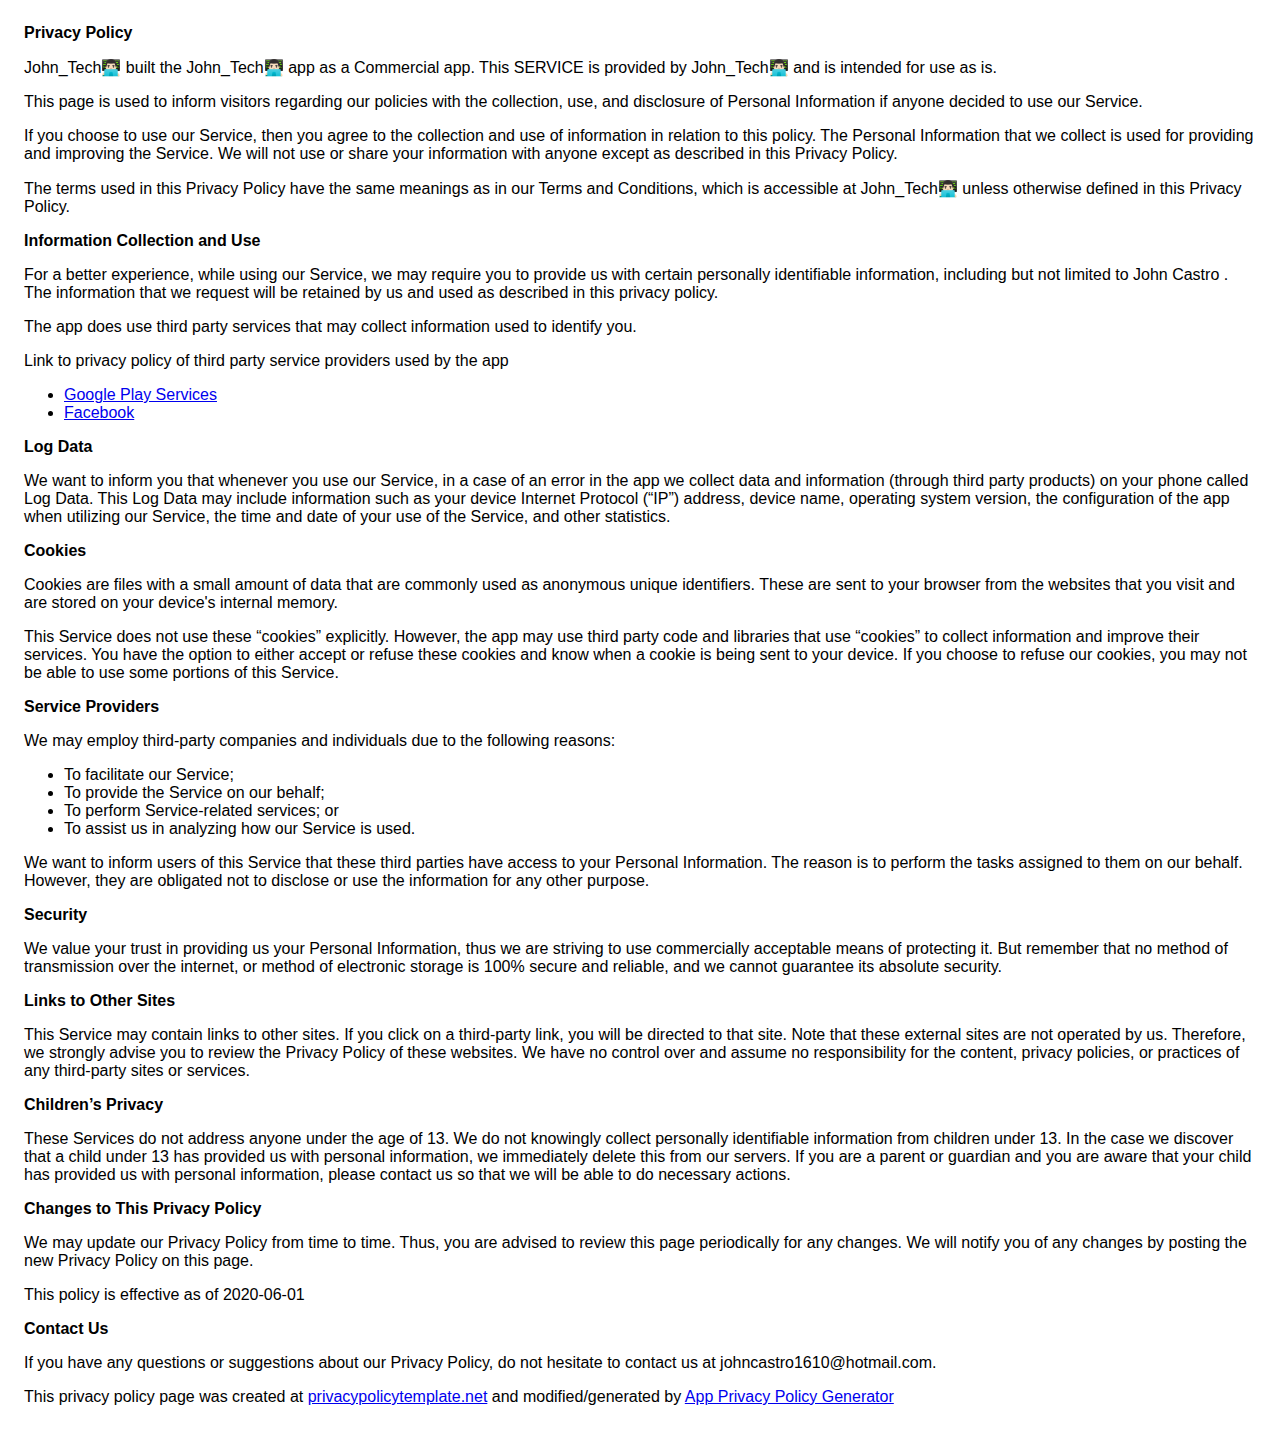
<file: politicas_privacidad.html>
<!DOCTYPE html>
    <html>
    <head>
      <meta charset='utf-8'>
      <meta name='viewport' content='width=device-width'>
      <title>Privacy Policy</title>
      <style> body { font-family: 'Helvetica Neue', Helvetica, Arial, sans-serif; padding:1em; } </style>
    </head>
    <body>
    <strong>Privacy Policy</strong> <p>
                  John_Tech👨🏻‍💻 built the John_Tech👨🏻‍💻 app as
                  a Commercial app. This SERVICE is provided by
                  John_Tech👨🏻‍💻  and is intended for use as
                  is.
                </p> <p>
                  This page is used to inform visitors regarding our
                  policies with the collection, use, and disclosure of Personal
                  Information if anyone decided to use our Service.
                </p> <p>
                  If you choose to use our Service, then you agree to
                  the collection and use of information in relation to this
                  policy. The Personal Information that we collect is
                  used for providing and improving the Service. We will not use or share your information with
                  anyone except as described in this Privacy Policy.
                </p> <p>
                  The terms used in this Privacy Policy have the same meanings
                  as in our Terms and Conditions, which is accessible at
                  John_Tech👨🏻‍💻 unless otherwise defined in this Privacy Policy.
                </p> <p><strong>Information Collection and Use</strong></p> <p>
                  For a better experience, while using our Service, we
                  may require you to provide us with certain personally
                  identifiable information, including but not limited to John Castro . The information that
                  we request will be retained by us and used as described in this privacy policy.
                </p> <div><p>
                    The app does use third party services that may collect
                    information used to identify you.
                  </p> <p>
                    Link to privacy policy of third party service providers used
                    by the app
                  </p> <ul><li><a href="https://www.google.com/policies/privacy/" target="_blank" rel="noopener noreferrer">Google Play Services</a></li><!----><!----><!----><li><a href="https://www.facebook.com/about/privacy/update/printable" target="_blank" rel="noopener noreferrer">Facebook</a></li><!----><!----><!----><!----><!----><!----><!----><!----><!----><!----><!----><!----><!----><!----><!----><!----><!----><!----></ul></div> <p><strong>Log Data</strong></p> <p>
                  We want to inform you that whenever you
                  use our Service, in a case of an error in the app
                  we collect data and information (through third party
                  products) on your phone called Log Data. This Log Data may
                  include information such as your device Internet Protocol
                  (“IP”) address, device name, operating system version, the
                  configuration of the app when utilizing our Service,
                  the time and date of your use of the Service, and other
                  statistics.
                </p> <p><strong>Cookies</strong></p> <p>
                  Cookies are files with a small amount of data that are
                  commonly used as anonymous unique identifiers. These are sent
                  to your browser from the websites that you visit and are
                  stored on your device's internal memory.
                </p> <p>
                  This Service does not use these “cookies” explicitly. However,
                  the app may use third party code and libraries that use
                  “cookies” to collect information and improve their services.
                  You have the option to either accept or refuse these cookies
                  and know when a cookie is being sent to your device. If you
                  choose to refuse our cookies, you may not be able to use some
                  portions of this Service.
                </p> <p><strong>Service Providers</strong></p> <p>
                  We may employ third-party companies and
                  individuals due to the following reasons:
                </p> <ul><li>To facilitate our Service;</li> <li>To provide the Service on our behalf;</li> <li>To perform Service-related services; or</li> <li>To assist us in analyzing how our Service is used.</li></ul> <p>
                  We want to inform users of this Service
                  that these third parties have access to your Personal
                  Information. The reason is to perform the tasks assigned to
                  them on our behalf. However, they are obligated not to
                  disclose or use the information for any other purpose.
                </p> <p><strong>Security</strong></p> <p>
                  We value your trust in providing us your
                  Personal Information, thus we are striving to use commercially
                  acceptable means of protecting it. But remember that no method
                  of transmission over the internet, or method of electronic
                  storage is 100% secure and reliable, and we cannot
                  guarantee its absolute security.
                </p> <p><strong>Links to Other Sites</strong></p> <p>
                  This Service may contain links to other sites. If you click on
                  a third-party link, you will be directed to that site. Note
                  that these external sites are not operated by us.
                  Therefore, we strongly advise you to review the
                  Privacy Policy of these websites. We have
                  no control over and assume no responsibility for the content,
                  privacy policies, or practices of any third-party sites or
                  services.
                </p> <p><strong>Children’s Privacy</strong></p> <p>
                  These Services do not address anyone under the age of 13.
                  We do not knowingly collect personally
                  identifiable information from children under 13. In the case
                  we discover that a child under 13 has provided
                  us with personal information, we immediately
                  delete this from our servers. If you are a parent or guardian
                  and you are aware that your child has provided us with
                  personal information, please contact us so that
                  we will be able to do necessary actions.
                </p> <p><strong>Changes to This Privacy Policy</strong></p> <p>
                  We may update our Privacy Policy from
                  time to time. Thus, you are advised to review this page
                  periodically for any changes. We will
                  notify you of any changes by posting the new Privacy Policy on
                  this page.
                </p> <p>This policy is effective as of 2020-06-01</p> <p><strong>Contact Us</strong></p> <p>
                  If you have any questions or suggestions about our
                  Privacy Policy, do not hesitate to contact us at johncastro1610@hotmail.com.
                </p> <p>
                  This privacy policy page was created at
                  <a href="https://privacypolicytemplate.net" target="_blank" rel="noopener noreferrer">privacypolicytemplate.net</a>
                  and modified/generated by
                  <a href="https://app-privacy-policy-generator.firebaseapp.com/" target="_blank" rel="noopener noreferrer">App Privacy Policy Generator</a></p>
    </body>
    </html>
</file>
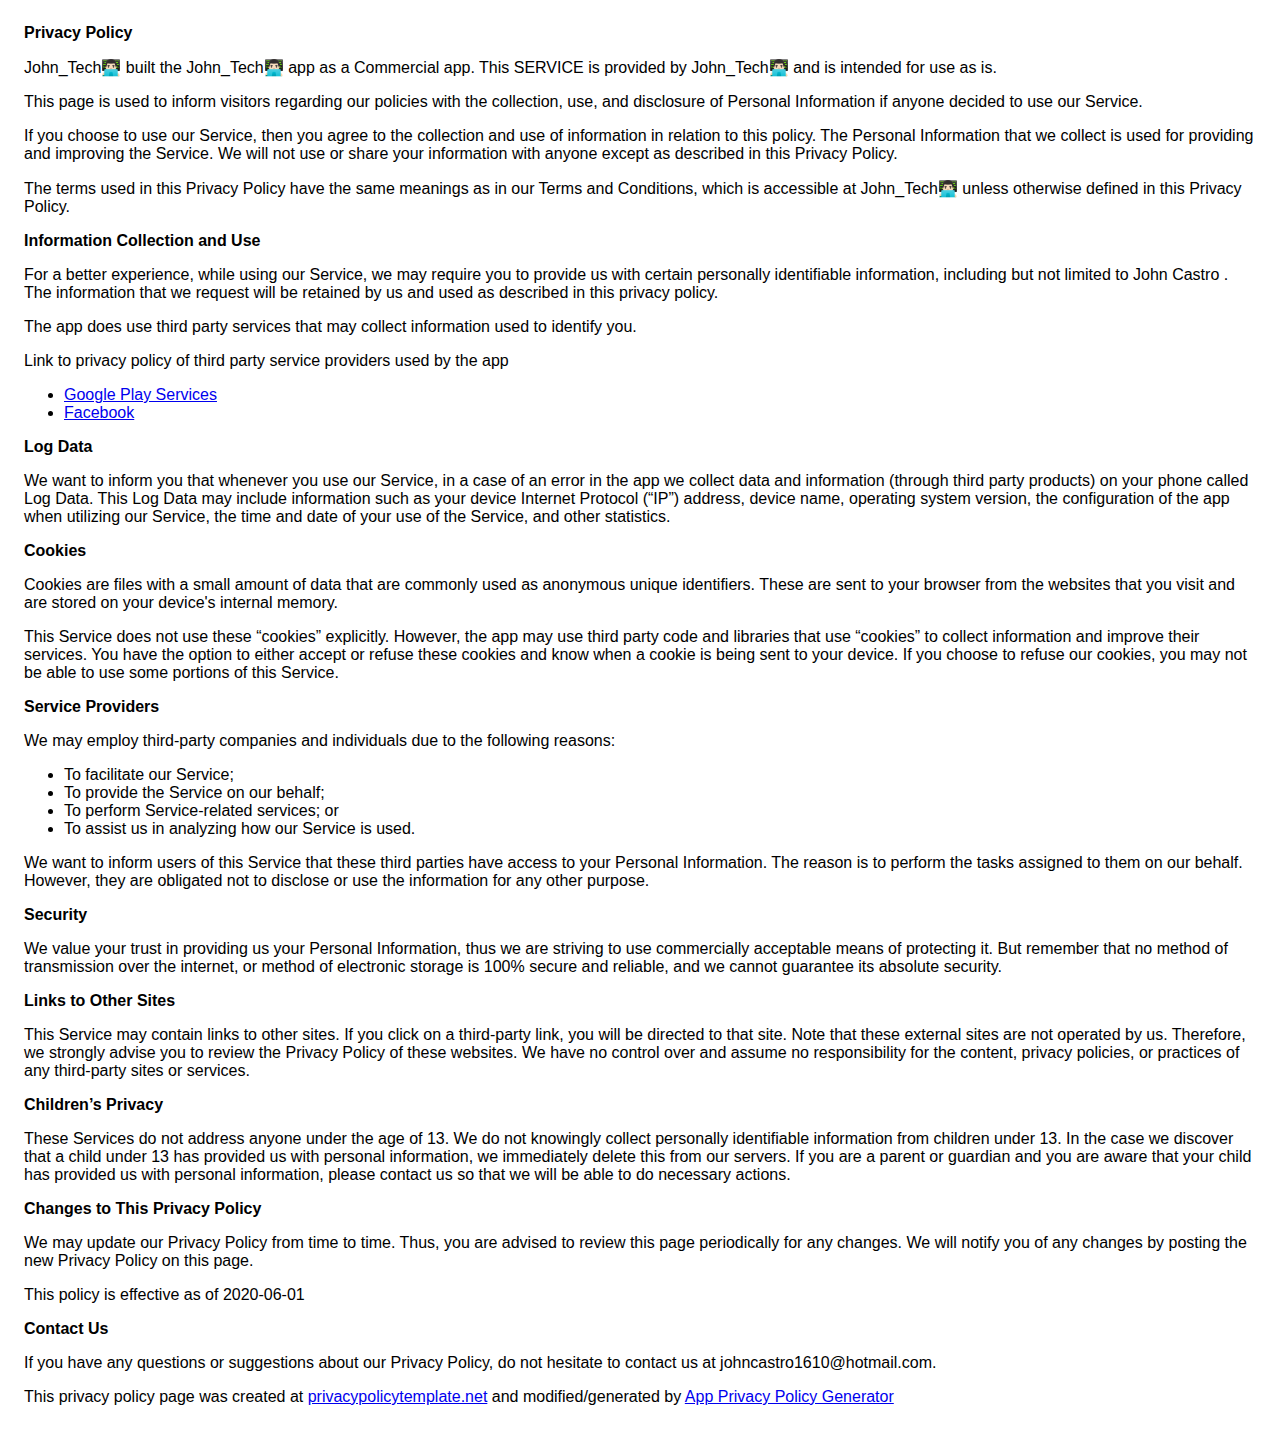
<file: Políticas_privacidad.html>
<!DOCTYPE html>
    <html>
    <head>
      <meta charset='utf-8'>
      <meta name='viewport' content='width=device-width'>
      <title>Privacy Policy</title>
      <style> body { font-family: 'Helvetica Neue', Helvetica, Arial, sans-serif; padding:1em; } </style>
    </head>
    <body>
    <strong>Privacy Policy</strong> <p>
                  John_Tech👨🏻‍💻 built the John_Tech👨🏻‍💻 app as
                  a Commercial app. This SERVICE is provided by
                  John_Tech👨🏻‍💻  and is intended for use as
                  is.
                </p> <p>
                  This page is used to inform visitors regarding our
                  policies with the collection, use, and disclosure of Personal
                  Information if anyone decided to use our Service.
                </p> <p>
                  If you choose to use our Service, then you agree to
                  the collection and use of information in relation to this
                  policy. The Personal Information that we collect is
                  used for providing and improving the Service. We will not use or share your information with
                  anyone except as described in this Privacy Policy.
                </p> <p>
                  The terms used in this Privacy Policy have the same meanings
                  as in our Terms and Conditions, which is accessible at
                  John_Tech👨🏻‍💻 unless otherwise defined in this Privacy Policy.
                </p> <p><strong>Information Collection and Use</strong></p> <p>
                  For a better experience, while using our Service, we
                  may require you to provide us with certain personally
                  identifiable information, including but not limited to John Castro . The information that
                  we request will be retained by us and used as described in this privacy policy.
                </p> <div><p>
                    The app does use third party services that may collect
                    information used to identify you.
                  </p> <p>
                    Link to privacy policy of third party service providers used
                    by the app
                  </p> <ul><li><a href="https://www.google.com/policies/privacy/" target="_blank" rel="noopener noreferrer">Google Play Services</a></li><!----><!----><!----><li><a href="https://www.facebook.com/about/privacy/update/printable" target="_blank" rel="noopener noreferrer">Facebook</a></li><!----><!----><!----><!----><!----><!----><!----><!----><!----><!----><!----><!----><!----><!----><!----><!----><!----><!----></ul></div> <p><strong>Log Data</strong></p> <p>
                  We want to inform you that whenever you
                  use our Service, in a case of an error in the app
                  we collect data and information (through third party
                  products) on your phone called Log Data. This Log Data may
                  include information such as your device Internet Protocol
                  (“IP”) address, device name, operating system version, the
                  configuration of the app when utilizing our Service,
                  the time and date of your use of the Service, and other
                  statistics.
                </p> <p><strong>Cookies</strong></p> <p>
                  Cookies are files with a small amount of data that are
                  commonly used as anonymous unique identifiers. These are sent
                  to your browser from the websites that you visit and are
                  stored on your device's internal memory.
                </p> <p>
                  This Service does not use these “cookies” explicitly. However,
                  the app may use third party code and libraries that use
                  “cookies” to collect information and improve their services.
                  You have the option to either accept or refuse these cookies
                  and know when a cookie is being sent to your device. If you
                  choose to refuse our cookies, you may not be able to use some
                  portions of this Service.
                </p> <p><strong>Service Providers</strong></p> <p>
                  We may employ third-party companies and
                  individuals due to the following reasons:
                </p> <ul><li>To facilitate our Service;</li> <li>To provide the Service on our behalf;</li> <li>To perform Service-related services; or</li> <li>To assist us in analyzing how our Service is used.</li></ul> <p>
                  We want to inform users of this Service
                  that these third parties have access to your Personal
                  Information. The reason is to perform the tasks assigned to
                  them on our behalf. However, they are obligated not to
                  disclose or use the information for any other purpose.
                </p> <p><strong>Security</strong></p> <p>
                  We value your trust in providing us your
                  Personal Information, thus we are striving to use commercially
                  acceptable means of protecting it. But remember that no method
                  of transmission over the internet, or method of electronic
                  storage is 100% secure and reliable, and we cannot
                  guarantee its absolute security.
                </p> <p><strong>Links to Other Sites</strong></p> <p>
                  This Service may contain links to other sites. If you click on
                  a third-party link, you will be directed to that site. Note
                  that these external sites are not operated by us.
                  Therefore, we strongly advise you to review the
                  Privacy Policy of these websites. We have
                  no control over and assume no responsibility for the content,
                  privacy policies, or practices of any third-party sites or
                  services.
                </p> <p><strong>Children’s Privacy</strong></p> <p>
                  These Services do not address anyone under the age of 13.
                  We do not knowingly collect personally
                  identifiable information from children under 13. In the case
                  we discover that a child under 13 has provided
                  us with personal information, we immediately
                  delete this from our servers. If you are a parent or guardian
                  and you are aware that your child has provided us with
                  personal information, please contact us so that
                  we will be able to do necessary actions.
                </p> <p><strong>Changes to This Privacy Policy</strong></p> <p>
                  We may update our Privacy Policy from
                  time to time. Thus, you are advised to review this page
                  periodically for any changes. We will
                  notify you of any changes by posting the new Privacy Policy on
                  this page.
                </p> <p>This policy is effective as of 2020-06-01</p> <p><strong>Contact Us</strong></p> <p>
                  If you have any questions or suggestions about our
                  Privacy Policy, do not hesitate to contact us at johncastro1610@hotmail.com.
                </p> <p>
                  This privacy policy page was created at
                  <a href="https://privacypolicytemplate.net" target="_blank" rel="noopener noreferrer">privacypolicytemplate.net</a>
                  and modified/generated by
                  <a href="https://app-privacy-policy-generator.firebaseapp.com/" target="_blank" rel="noopener noreferrer">App Privacy Policy Generator</a></p>
    </body>
    </html>
</file>
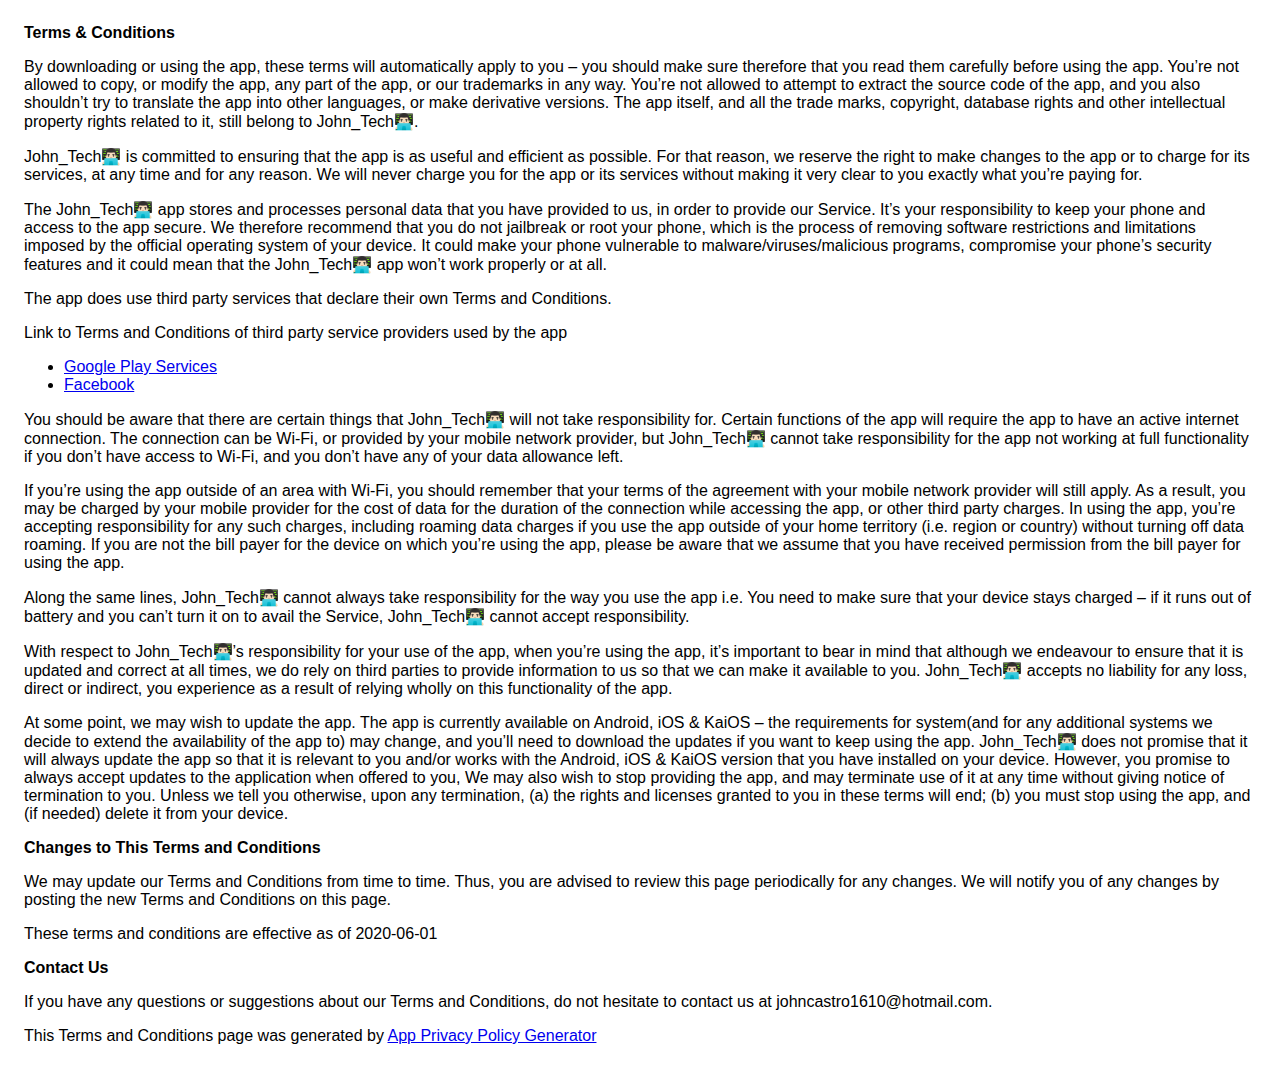
<file: terminos_and_condiciones.html>
<!DOCTYPE html>
    <html>
    <head>
      <meta charset='utf-8'>
      <meta name='viewport' content='width=device-width'>
      <title>Terms &amp; Conditions</title>
      <style> body { font-family: 'Helvetica Neue', Helvetica, Arial, sans-serif; padding:1em; } </style>
    </head>
    <body>
    <strong>Terms &amp; Conditions</strong> <p>
                  By downloading or using the app, these terms will
                  automatically apply to you – you should make sure therefore
                  that you read them carefully before using the app. You’re not
                  allowed to copy, or modify the app, any part of the app, or
                  our trademarks in any way. You’re not allowed to attempt to
                  extract the source code of the app, and you also shouldn’t try
                  to translate the app into other languages, or make derivative
                  versions. The app itself, and all the trade marks, copyright,
                  database rights and other intellectual property rights related
                  to it, still belong to John_Tech👨🏻‍💻.
                </p> <p>
                  John_Tech👨🏻‍💻 is committed to ensuring that the app is
                  as useful and efficient as possible. For that reason, we
                  reserve the right to make changes to the app or to charge for
                  its services, at any time and for any reason. We will never
                  charge you for the app or its services without making it very
                  clear to you exactly what you’re paying for.
                </p> <p>
                  The John_Tech👨🏻‍💻 app stores and processes personal data that
                  you have provided to us, in order to provide our
                  Service. It’s your responsibility to keep your phone and
                  access to the app secure. We therefore recommend that you do
                  not jailbreak or root your phone, which is the process of
                  removing software restrictions and limitations imposed by the
                  official operating system of your device. It could make your
                  phone vulnerable to malware/viruses/malicious programs,
                  compromise your phone’s security features and it could mean
                  that the John_Tech👨🏻‍💻 app won’t work properly or at all.
                </p> <div><p>
                    The app does use third party services that declare their own
                    Terms and Conditions.
                  </p> <p>
                    Link to Terms and Conditions of third party service
                    providers used by the app
                  </p> <ul><li><a href="https://policies.google.com/terms" target="_blank" rel="noopener noreferrer">Google Play Services</a></li><!----><!----><!----><li><a href="https://www.facebook.com/legal/terms/plain_text_terms" target="_blank" rel="noopener noreferrer">Facebook</a></li><!----><!----><!----><!----><!----><!----><!----><!----><!----><!----><!----><!----><!----><!----><!----><!----><!----><!----></ul></div> <p>
                  You should be aware that there are certain things that
                  John_Tech👨🏻‍💻 will not take responsibility for. Certain
                  functions of the app will require the app to have an active
                  internet connection. The connection can be Wi-Fi, or provided
                  by your mobile network provider, but John_Tech👨🏻‍💻
                  cannot take responsibility for the app not working at full
                  functionality if you don’t have access to Wi-Fi, and you don’t
                  have any of your data allowance left.
                </p> <p></p> <p>
                  If you’re using the app outside of an area with Wi-Fi, you
                  should remember that your terms of the agreement with your
                  mobile network provider will still apply. As a result, you may
                  be charged by your mobile provider for the cost of data for
                  the duration of the connection while accessing the app, or
                  other third party charges. In using the app, you’re accepting
                  responsibility for any such charges, including roaming data
                  charges if you use the app outside of your home territory
                  (i.e. region or country) without turning off data roaming. If
                  you are not the bill payer for the device on which you’re
                  using the app, please be aware that we assume that you have
                  received permission from the bill payer for using the app.
                </p> <p>
                  Along the same lines, John_Tech👨🏻‍💻 cannot always take
                  responsibility for the way you use the app i.e. You need to
                  make sure that your device stays charged – if it runs out of
                  battery and you can’t turn it on to avail the Service,
                  John_Tech👨🏻‍💻 cannot accept responsibility.
                </p> <p>
                  With respect to John_Tech👨🏻‍💻’s responsibility for your
                  use of the app, when you’re using the app, it’s important to
                  bear in mind that although we endeavour to ensure that it is
                  updated and correct at all times, we do rely on third parties
                  to provide information to us so that we can make it available
                  to you. John_Tech👨🏻‍💻 accepts no liability for any
                  loss, direct or indirect, you experience as a result of
                  relying wholly on this functionality of the app.
                </p> <p>
                  At some point, we may wish to update the app. The app is
                  currently available on Android, iOS &amp; KaiOS – the requirements for
                  system(and for any additional systems we
                  decide to extend the availability of the app to) may change,
                  and you’ll need to download the updates if you want to keep
                  using the app. John_Tech👨🏻‍💻 does not promise that it
                  will always update the app so that it is relevant to you
                  and/or works with the Android, iOS &amp; KaiOS version that you have
                  installed on your device. However, you promise to always
                  accept updates to the application when offered to you, We may
                  also wish to stop providing the app, and may terminate use of
                  it at any time without giving notice of termination to you.
                  Unless we tell you otherwise, upon any termination, (a) the
                  rights and licenses granted to you in these terms will end;
                  (b) you must stop using the app, and (if needed) delete it
                  from your device.
                </p> <p><strong>Changes to This Terms and Conditions</strong></p> <p>
                  We may update our Terms and Conditions
                  from time to time. Thus, you are advised to review this page
                  periodically for any changes. We will
                  notify you of any changes by posting the new Terms and
                  Conditions on this page.
                </p> <p>
                  These terms and conditions are effective as of 2020-06-01
                </p> <p><strong>Contact Us</strong></p> <p>
                  If you have any questions or suggestions about our
                  Terms and Conditions, do not hesitate to contact us
                  at johncastro1610@hotmail.com.
                </p> <p>
                  This Terms and Conditions page was generated by
                  <a href="https://app-privacy-policy-generator.firebaseapp.com/" target="_blank" rel="noopener noreferrer">App Privacy Policy Generator</a></p>
    </body>
    </html>
</file>
